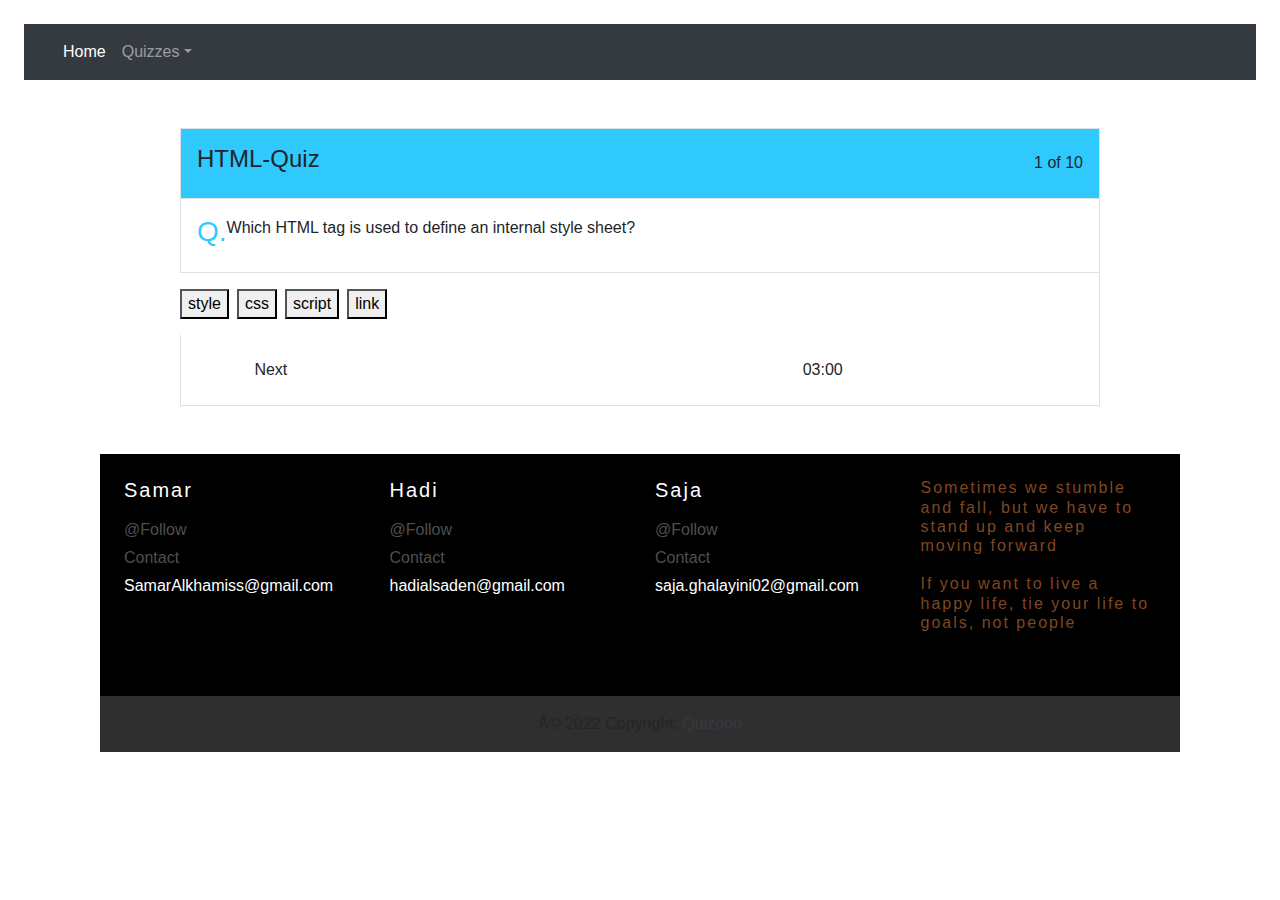
<file: CSS-Quiz/indexCSSQuiz.html>
<!DOCTYPE html>
<html lang="en">
<head>
    <meta charset="UTF-8">
    <meta http-equiv="X-UA-Compatible" content="IE=edge">
    <meta name="viewport" content="width=device-width, initial-scale=1.0">
    <link rel="stylesheet" href="https://cdnjs.cloudflare.com/ajax/libs/font-awesome/4.7.0/css/font-awesome.min.css">
    <link rel="stylesheet" href="https://stackpath.bootstrapcdn.com/bootstrap/4.4.1/css/bootstrap.min.css">

    <title>Document</title>
</head>
<body>
  <div class="m-4">
    <nav class="navbar navbar-expand-lg navbar-dark bg-dark">
        <div class="container-fluid">
            
            <button type="button" class="navbar-toggler" data-bs-toggle="collapse" data-bs-target="#navbarCollapse">
                <span class="navbar-toggler-icon"></span>
            </button>
            <div class="collapse navbar-collapse navbar1" id="navbarCollapse">
                <div class="navbar-nav">
                    <a href="#" class="nav-item nav-link active ">Home</a>
                    
                    <div class="nav-item dropdown">
                        <a href="#" class="nav-link dropdown-toggle " data-bs-toggle="dropdown" >Quizzes</a>
                        <div class="dropdown-menu">
                            <a href="#" class="dropdown-item">HTML</a>
                            <a href="#" class="dropdown-item">CSS</a>
                            <a href="#" class="dropdown-item">JavaScript</a>
                        </div>
                    </div>

                </div>
                
            </div>
        </div>
    </nav>
</div>
  <!-- *******End Navbar******* -->
  <div id="bordeer">
    <div class="container mt-5">
      <div class="d-flex justify-content-center row">
        <div class="col-md-10 col-lg-10">
          <div class="border">
            <div class="question bg- p-3 border-bottom" style="background-color: #00bdfcd0;">
              <div class="d-flex flex-row justify-content-between align-items-center mcq">

                <h4 class="small-nav">HTML-Quiz</h4> <span id="quisnum"></span>

              </div>
            </div>
            <div class="question bg-white p-3 border-bottom">
              <div class="d-flex flex-row align-items-center question-title">
                <h3 style="color: #00bdfcd0;">Q.</h3>
                <div id="QuizContainer">
                  <p id="questions">questions</p>
              </div>
            </div>
          </div>
     
    
        <div class="d-flex flex-row  align-items-center p-3 bg-white" id="AnswersDiv" style="margin-left: -25px;">
          <div class="ans ml-2" >
            <button id="answer1" >answer1</button></div>
         <div class="ans ml-2">
         <button id="answer2" >answer2</button>
        </div>
        <div class="ans ml-2"><button id="answer3" >answer3</button>
        </div>
        <div class="ans ml-2"><button id="answer4" >answer4</button>
        </div></div>
        <div class="d-flex flex-row justify-content-between align-items-center p-3 bg-white">
        <!--**Next button-->
        <button class="btn btn-next col-lg-2" type="submit"><a id="nxtBtn">Next</a></button>
        <div class="col-lg-4">
          <div class="counter"  class="timer" >
            <div><span id="time">03:00</span> </div>
          </div>
        </div></div>
    </div>
   
  </div>
  
</div>


    </div>
    <script src="./appCSSQuiz.js"></script>



  <p id="Timer"></p>


  <!--********Start Footer********-->


  <div class="container my-5">

    <div class="container my-5">

      <footer style="background-color: #000000;">
        <div class="container p-4">
          <div class="row">
            <div class="col-lg-3 col-md-6 mb-4">
              <h5 class="mb-3" style="letter-spacing: 2px; color: #ffffff;">Samar</h5>
              <ul class="list-unstyled mb-0">
                <li class="mb-1">
                  <a href="#!" style="color: #4f4f4f;">@Follow</a>
                </li>
                <li class="mb-1">
                  <a href="#!" style="color: #ee06ff;"><i class="fa-brands fa-linkedin-in"></i></a>
                </li>
                <li class="mb-1">
                  <a href="#!" style="color: #4f4f4f;">Contact</a>
                </li>
                <li>
                  <a href="#!" style="color: #ffffff;">SamarAlkhamiss@gmail.com</a>
                </li>
              </ul>
            </div>
            <div class="col-lg-3 col-md-6 mb-4">
              <h5 class="mb-3" style="letter-spacing: 2px; color: #ffffff;">Hadi</h5>
              <ul class="list-unstyled mb-0">
                <li class="mb-1">
                  <a href="#!" style="color: #4f4f4f;">@Follow</a>
                </li>
                <li class="mb-1">
                  <a href="#!" style="color: #a600c7;"><i class="fa-brands fa-linkedin-in"></i></a>
                </li>
                <li class="mb-1">
                  <a href="#!" style="color: #4f4f4f;">Contact</a>
                </li>
                <li>
                  <a href="#!" style="color: #ffffff;">hadialsaden@gmail.com</a>
                </li>
              </ul>
            </div>
            <div class="col-lg-3 col-md-6 mb-4">
              <h5 class="mb-3" style="letter-spacing: 2px; color: #ffffff;">Saja</h5>
              <ul class="list-unstyled mb-0">
                <li class="mb-1">
                  <a href="#!" style="color: #4f4f4f;">@Follow</a>
                </li>
                <li class="mb-1">
                  <a href="#!" style="color: #610077;"><i class="fa-brands fa-linkedin-in"></i></a>
                </li>
                <li class="mb-1">
                  <a href="#!" style="color: #4f4f4f;">Contact</a>
                </li>
                <li>
                  <a href="#!" style="color: #ffffff;">saja.ghalayini02@gmail.com</a>
                </li>
              </ul>
            </div>
            <div class="col-lg-3 col-md-6 mb-4">
              <h6 class="mb-3" style="letter-spacing: 2px; color: #7f4722;">Sometimes we stumble and fall, but we have to stand up and keep moving forward <br><br>
                  If you want to live a happy life, tie your life to goals, not people</h6>
              <ul class="list-unstyled mb-0">
                <li class="mb-1">
                  <a href="#!" style="color: #4f4f4f;"></a>
                </li>
                <li class="mb-1">
                  <a href="#!" style="color: #4f4f4f;"></a>
                </li>
                <li class="mb-1">
                  <a href="#!" style="color: #4f4f4f;"></a>
                </li>
                <li>
                  <a href="#!" style="color: #4f4f4f;"></a>
                </li>
              </ul>
            </div>
          </div>
        </div>
        <div class="text-center p-3" style="background-color: rgba(233, 233, 233, 0.2);">
          Â© 2022 Copyright:
          <a class="text-dark" href="#">Quizooo</a>
        </div>
        <!-- Copyright -->
      </footer>
    
    </div>
  </body>
  <!--********End Footer********-->
</html>
</file>
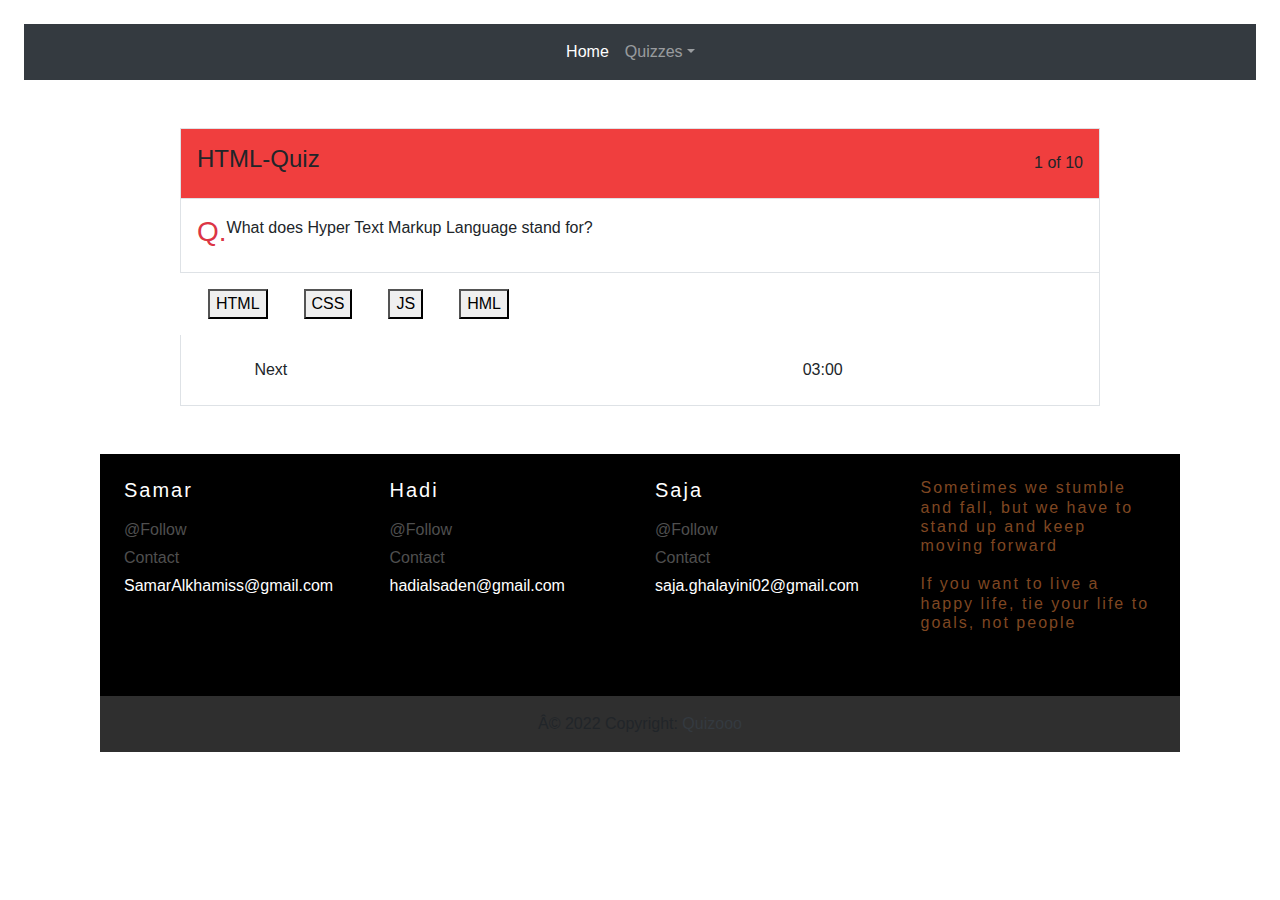
<file: HTML-Quiz/indexHTMLQuiz.html>
<!DOCTYPE html>
<html lang="en">
<head>
    <meta charset="UTF-8">
    <meta http-equiv="X-UA-Compatible" content="IE=edge">
    <meta name="viewport" content="width=device-width, initial-scale=1.0">
    <link rel="stylesheet" href="https://cdnjs.cloudflare.com/ajax/libs/font-awesome/4.7.0/css/font-awesome.min.css">
    <link rel="stylesheet" href="https://stackpath.bootstrapcdn.com/bootstrap/4.4.1/css/bootstrap.min.css">
    <link rel="stylesheet" href="./styleHTMLQuiz.css">
    <title>Document</title>
</head>
<body>
  <div class="m-4">
    <nav class="navbar navbar-expand-lg navbar-dark bg-dark">
        <div class="container-fluid">
            
            <button type="button" class="navbar-toggler" data-bs-toggle="collapse" data-bs-target="#navbarCollapse">
                <span class="navbar-toggler-icon"></span>
            </button>
            <div class="collapse navbar-collapse navbar1" id="navbarCollapse">
                <div class="navbar-nav">
                    <a href="#" class="nav-item nav-link active ">Home</a>
                    
                    <div class="nav-item dropdown">
                        <a href="#" class="nav-link dropdown-toggle " data-bs-toggle="dropdown" >Quizzes</a>
                        <div class="dropdown-menu">
                            <a href="#" class="dropdown-item">HTML</a>
                            <a href="#" class="dropdown-item">CSS</a>
                            <a href="#" class="dropdown-item">JavaScript</a>
                        </div>
                    </div>

                </div>
                
            </div>
        </div>
    </nav>
</div>
  <!-- *******End Navbar******* -->
  <div id="bordeer">
    <div class="container mt-5">
      <div class="d-flex justify-content-center row">
        <div class="col-md-10 col-lg-10">
          <div class="border">
            <div class="question bg- p-3 border-bottom" style="background-color: rgba(236, 19, 19, 0.814);">
              <div class="d-flex flex-row justify-content-between align-items-center mcq">

                <h4 class="small-nav">HTML-Quiz</h4> <span id="quisnum"></span>

              </div>
            </div>
            <div class="question bg-white p-3 border-bottom">
              <div class="d-flex flex-row align-items-center question-title">
                <h3 class="text-danger">Q.</h3>
                <div id="QuizContainer">
                  <p id="questions">questions</p>
              </div>
            </div>
          </div>
     
    
        <div class="d-flex flex-row  align-items-center p-3 bg-white" id="AnswersDiv" style="margin-left: -25px;">
          <div class="ans ml-2" >
            <button id="answer1" >answer1</button></div>
         <div class="ans ml-2">
         <button id="answer2" >answer2</button>
        </div>
        <div class="ans ml-2"><button id="answer3" >answer3</button>
        </div>
        <div class="ans ml-2"><button id="answer4" >answer4</button>
        </div></div>
        <div class="d-flex flex-row justify-content-between align-items-center p-3 bg-white">
        <!--**Next button-->
        <button class="btn btn-next col-lg-2" type="submit"><a id="nxtBtn">Next</a></button>
        <div class="col-lg-4">
          <div class="counter"  class="timer" >
            <div><span id="time">03:00</span> </div>
          </div>
        </div></div>
    </div>
   
  </div>
  
</div>


    </div>
    <script src="./appHTMLQuiz.js"></script>



  <p id="Timer"></p>


  <!--********Start Footer********-->


  <div class="container my-5">

    <div class="container my-5">

      <footer style="background-color: #000000;">
        <div class="container p-4">
          <div class="row">
            <div class="col-lg-3 col-md-6 mb-4">
              <h5 class="mb-3" style="letter-spacing: 2px; color: #ffffff;">Samar</h5>
              <ul class="list-unstyled mb-0">
                <li class="mb-1">
                  <a href="#!" style="color: #4f4f4f;">@Follow</a>
                </li>
                <li class="mb-1">
                  <a href="#!" style="color: #ee06ff;"><i class="fa-brands fa-linkedin-in"></i></a>
                </li>
                <li class="mb-1">
                  <a href="#!" style="color: #4f4f4f;">Contact</a>
                </li>
                <li>
                  <a href="#!" style="color: #ffffff;">SamarAlkhamiss@gmail.com</a>
                </li>
              </ul>
            </div>
            <div class="col-lg-3 col-md-6 mb-4">
              <h5 class="mb-3" style="letter-spacing: 2px; color: #ffffff;">Hadi</h5>
              <ul class="list-unstyled mb-0">
                <li class="mb-1">
                  <a href="#!" style="color: #4f4f4f;">@Follow</a>
                </li>
                <li class="mb-1">
                  <a href="#!" style="color: #a600c7;"><i class="fa-brands fa-linkedin-in"></i></a>
                </li>
                <li class="mb-1">
                  <a href="#!" style="color: #4f4f4f;">Contact</a>
                </li>
                <li>
                  <a href="#!" style="color: #ffffff;">hadialsaden@gmail.com</a>
                </li>
              </ul>
            </div>
            <div class="col-lg-3 col-md-6 mb-4">
              <h5 class="mb-3" style="letter-spacing: 2px; color: #ffffff;">Saja</h5>
              <ul class="list-unstyled mb-0">
                <li class="mb-1">
                  <a href="#!" style="color: #4f4f4f;">@Follow</a>
                </li>
                <li class="mb-1">
                  <a href="#!" style="color: #610077;"><i class="fa-brands fa-linkedin-in"></i></a>
                </li>
                <li class="mb-1">
                  <a href="#!" style="color: #4f4f4f;">Contact</a>
                </li>
                <li>
                  <a href="#!" style="color: #ffffff;">saja.ghalayini02@gmail.com</a>
                </li>
              </ul>
            </div>
            <div class="col-lg-3 col-md-6 mb-4">
              <h6 class="mb-3" style="letter-spacing: 2px; color: #7f4722;">Sometimes we stumble and fall, but we have to stand up and keep moving forward <br><br>
                  If you want to live a happy life, tie your life to goals, not people</h6>
              <ul class="list-unstyled mb-0">
                <li class="mb-1">
                  <a href="#!" style="color: #4f4f4f;"></a>
                </li>
                <li class="mb-1">
                  <a href="#!" style="color: #4f4f4f;"></a>
                </li>
                <li class="mb-1">
                  <a href="#!" style="color: #4f4f4f;"></a>
                </li>
                <li>
                  <a href="#!" style="color: #4f4f4f;"></a>
                </li>
              </ul>
            </div>
          </div>
        </div>
        <div class="text-center p-3" style="background-color: rgba(233, 233, 233, 0.2);">
          Â© 2022 Copyright:
          <a class="text-dark" href="#">Quizooo</a>
        </div>
        <!-- Copyright -->
      </footer>
    
    </div>
  </body>
  <!--********End Footer********-->
</html>
</file>
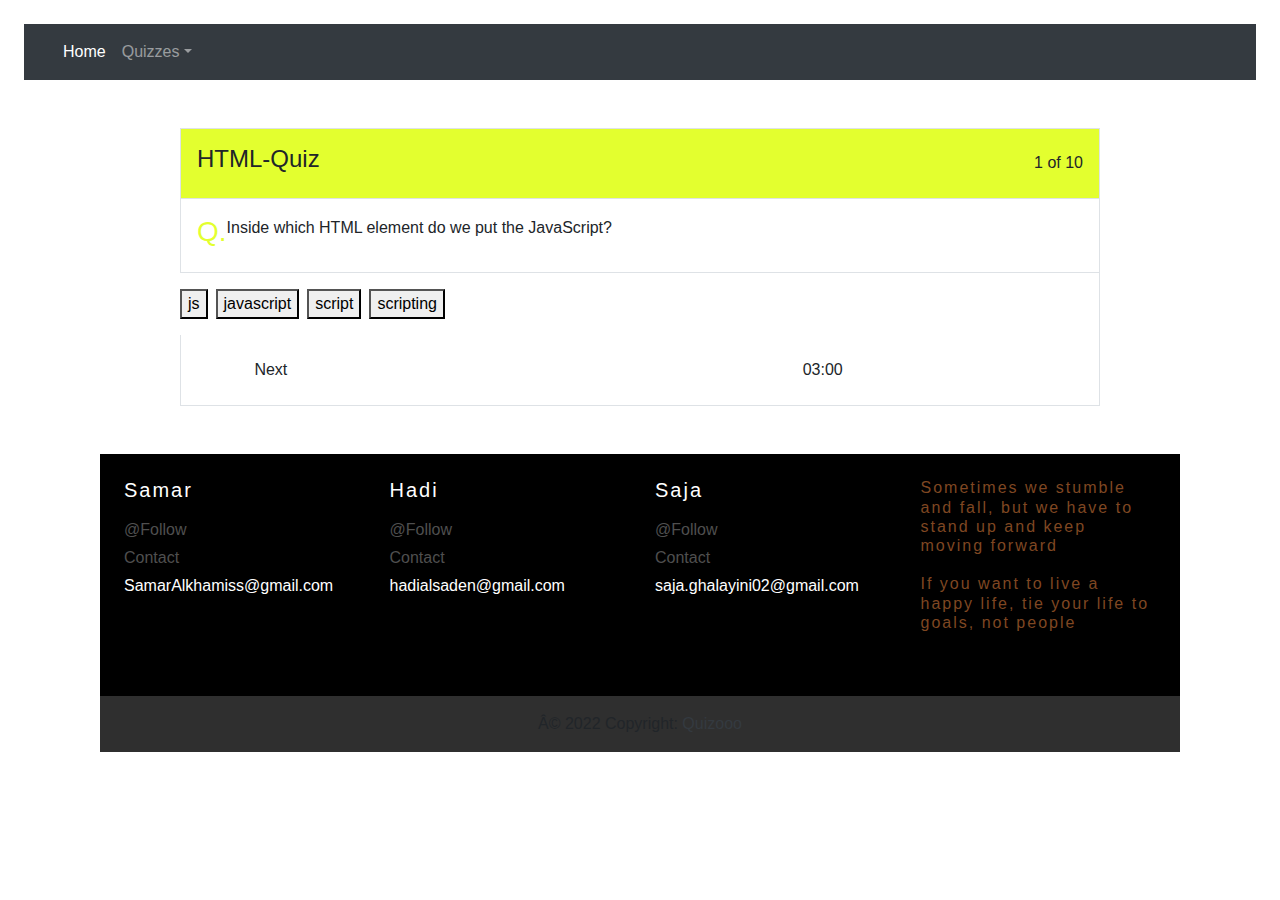
<file: JS-Quiz/indexJSQuiz.html>
<!DOCTYPE html>
<html lang="en">
<head>
    <meta charset="UTF-8">
    <meta http-equiv="X-UA-Compatible" content="IE=edge">
    <meta name="viewport" content="width=device-width, initial-scale=1.0">
    <link rel="stylesheet" href="https://cdnjs.cloudflare.com/ajax/libs/font-awesome/4.7.0/css/font-awesome.min.css">
    <link rel="stylesheet" href="https://stackpath.bootstrapcdn.com/bootstrap/4.4.1/css/bootstrap.min.css">
   
    <title>Document</title>
</head>
<body>
  <div class="m-4">
    <nav class="navbar navbar-expand-lg navbar-dark bg-dark">
        <div class="container-fluid">
            
            <button type="button" class="navbar-toggler" data-bs-toggle="collapse" data-bs-target="#navbarCollapse">
                <span class="navbar-toggler-icon"></span>
            </button>
            <div class="collapse navbar-collapse navbar1" id="navbarCollapse">
                <div class="navbar-nav">
                    <a href="#" class="nav-item nav-link active ">Home</a>
                    
                    <div class="nav-item dropdown">
                        <a href="#" class="nav-link dropdown-toggle " data-bs-toggle="dropdown" >Quizzes</a>
                        <div class="dropdown-menu">
                            <a href="#" class="dropdown-item">HTML</a>
                            <a href="#" class="dropdown-item">CSS</a>
                            <a href="#" class="dropdown-item">JavaScript</a>
                        </div>
                    </div>

                </div>
                
            </div>
        </div>
    </nav>
</div>
  <!-- *******End Navbar******* -->
  <div id="bordeer">
    <div class="container mt-5">
      <div class="d-flex justify-content-center row">
        <div class="col-md-10 col-lg-10">
          <div class="border">
            <div class="question bg- p-3 border-bottom" style="background-color: #ddff00d0;">
              <div class="d-flex flex-row justify-content-between align-items-center mcq">

                <h4 class="small-nav">HTML-Quiz</h4> <span id="quisnum"></span>

              </div>
            </div>
            <div class="question bg-white p-3 border-bottom">
              <div class="d-flex flex-row align-items-center question-title">
                <h3 style="color: #ddff00d0;">Q.</h3>
                <div id="QuizContainer">
                  <p id="questions">questions</p>
              </div>
            </div>
          </div>
     
    
        <div class="d-flex flex-row  align-items-center p-3 bg-white" id="AnswersDiv" style="margin-left: -25px;">
          <div class="ans ml-2" >
            <button id="answer1" >answer1</button></div>
         <div class="ans ml-2">
         <button id="answer2" >answer2</button>
        </div>
        <div class="ans ml-2"><button id="answer3" >answer3</button>
        </div>
        <div class="ans ml-2"><button id="answer4" >answer4</button>
        </div></div>
        <div class="d-flex flex-row justify-content-between align-items-center p-3 bg-white">
        <!--**Next button-->
        <button class="btn btn-next col-lg-2" type="submit"><a id="nxtBtn">Next</a></button>
        <div class="col-lg-4">
          <div class="counter"  class="timer" >
            <div><span id="time">03:00</span> </div>
          </div>
        </div></div>
    </div>
   
  </div>
  
</div>


    </div>
    <script src="./appJSQuiz.js"></script>



  <p id="Timer"></p>


  <!--********Start Footer********-->


  <div class="container my-5">

    <div class="container my-5">

      <footer style="background-color: #000000;">
        <div class="container p-4">
          <div class="row">
            <div class="col-lg-3 col-md-6 mb-4">
              <h5 class="mb-3" style="letter-spacing: 2px; color: #ffffff;">Samar</h5>
              <ul class="list-unstyled mb-0">
                <li class="mb-1">
                  <a href="#!" style="color: #4f4f4f;">@Follow</a>
                </li>
                <li class="mb-1">
                  <a href="#!" style="color: #ee06ff;"><i class="fa-brands fa-linkedin-in"></i></a>
                </li>
                <li class="mb-1">
                  <a href="#!" style="color: #4f4f4f;">Contact</a>
                </li>
                <li>
                  <a href="#!" style="color: #ffffff;">SamarAlkhamiss@gmail.com</a>
                </li>
              </ul>
            </div>
            <div class="col-lg-3 col-md-6 mb-4">
              <h5 class="mb-3" style="letter-spacing: 2px; color: #ffffff;">Hadi</h5>
              <ul class="list-unstyled mb-0">
                <li class="mb-1">
                  <a href="#!" style="color: #4f4f4f;">@Follow</a>
                </li>
                <li class="mb-1">
                  <a href="#!" style="color: #a600c7;"><i class="fa-brands fa-linkedin-in"></i></a>
                </li>
                <li class="mb-1">
                  <a href="#!" style="color: #4f4f4f;">Contact</a>
                </li>
                <li>
                  <a href="#!" style="color: #ffffff;">hadialsaden@gmail.com</a>
                </li>
              </ul>
            </div>
            <div class="col-lg-3 col-md-6 mb-4">
              <h5 class="mb-3" style="letter-spacing: 2px; color: #ffffff;">Saja</h5>
              <ul class="list-unstyled mb-0">
                <li class="mb-1">
                  <a href="#!" style="color: #4f4f4f;">@Follow</a>
                </li>
                <li class="mb-1">
                  <a href="#!" style="color: #610077;"><i class="fa-brands fa-linkedin-in"></i></a>
                </li>
                <li class="mb-1">
                  <a href="#!" style="color: #4f4f4f;">Contact</a>
                </li>
                <li>
                  <a href="#!" style="color: #ffffff;">saja.ghalayini02@gmail.com</a>
                </li>
              </ul>
            </div>
            <div class="col-lg-3 col-md-6 mb-4">
              <h6 class="mb-3" style="letter-spacing: 2px; color: #7f4722;">Sometimes we stumble and fall, but we have to stand up and keep moving forward <br><br>
                  If you want to live a happy life, tie your life to goals, not people</h6>
              <ul class="list-unstyled mb-0">
                <li class="mb-1">
                  <a href="#!" style="color: #4f4f4f;"></a>
                </li>
                <li class="mb-1">
                  <a href="#!" style="color: #4f4f4f;"></a>
                </li>
                <li class="mb-1">
                  <a href="#!" style="color: #4f4f4f;"></a>
                </li>
                <li>
                  <a href="#!" style="color: #4f4f4f;"></a>
                </li>
              </ul>
            </div>
          </div>
        </div>
        <div class="text-center p-3" style="background-color: rgba(233, 233, 233, 0.2);">
          Â© 2022 Copyright:
          <a class="text-dark" href="#">Quizooo</a>
        </div>
        <!-- Copyright -->
      </footer>
    
    </div>
  </body>
  <!--********End Footer********-->
</html>
</file>
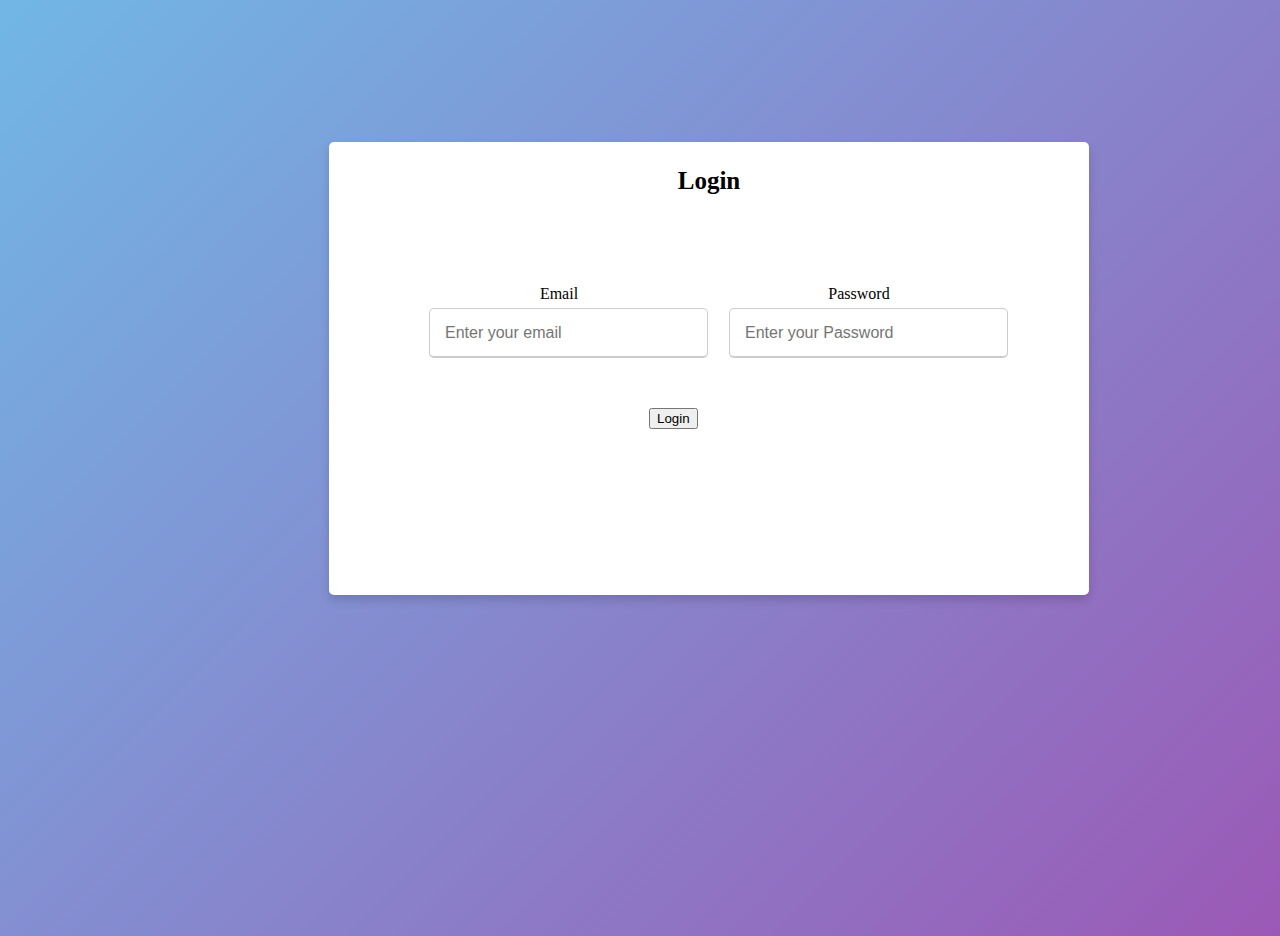
<file: Login/indexLogin.html>
<!DOCTYPE html>
<html lang="en">

<head>
  <meta charset="UTF-8">
  <meta http-equiv="X-UA-Compatible" content="IE=edge">
  <meta name="viewport" content="width=device-width, initial-scale=1.0">
  <title>Document</title>
  <link rel="stylesheet" href="./styleLogin.css" />
</head>

<body>

<div class="container">
  <div class="title"><b> Login</b></div>
  <div class="content">
    <form action="#" id="regs_form">
      <div class="feilds">
        <div class="user-details">
          <div class="input-box">
            <span class="details">Email</span>
            <input type="email" name="email" id="email" placeholder="Enter your email" required>
            <span id="email-error"></span>
          </div>

          <div class="input-box">
            <span class="details">Password</span>
            <input type="password" name="password" id="password" placeholder="Enter your Password"
              pattern="(?=.*\d)(?=.*[a-z])(?=.*[A-Z]).{8,}"
              title="Must contain at least one number and one uppercase and lowercase letter, and at least 8 or more characters"
              required>
              <span id="Password-error"></span>
          </div>

          <div class="button">
            <button id="submit" type="button" onclick="GetDataFromLocalStorage()">Login</button>
          </div>

        </div>
      </div>
    </form>
    </div>
    </div>
</body>
<script src="./appLogin.js"></script>

</html>
</file>
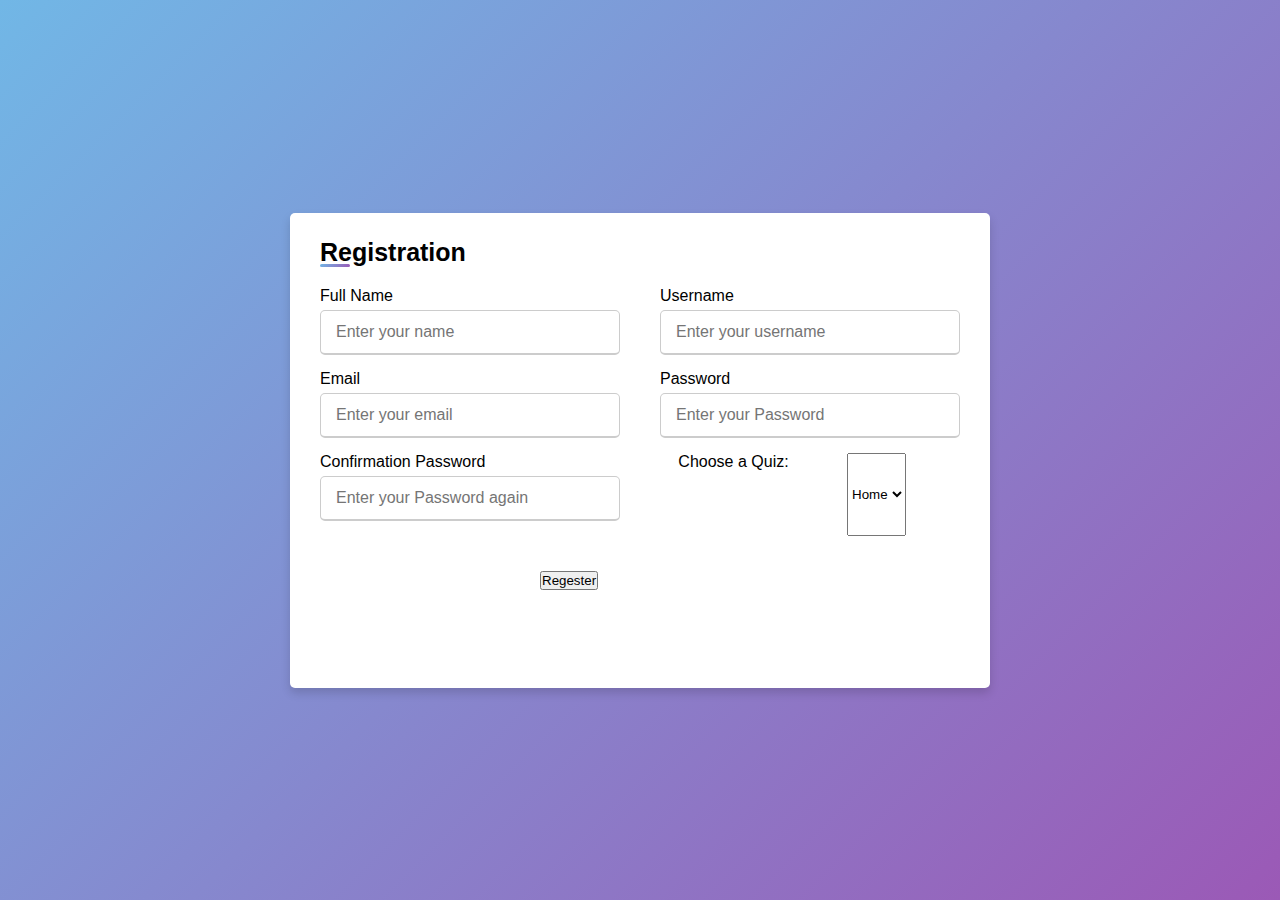
<file: Registration/indexRegistration.html>
<!DOCTYPE html>
<html lang="en">

<head>
  <meta charset="UTF-8">
  <meta http-equiv="X-UA-Compatible" content="IE=edge">
  <meta name="viewport" content="width=device-width, initial-scale=1.0">
  <title>Document</title>
  <link rel="stylesheet" href="./stlyeRegistration.css" />
</head>

<body>
  <div class="container">
    <!-- <nav>
      <div id="navBar">
        <a href="" style="text-decoration:none; color: black; margin:0 25px " id="Home">Home</a>
        <!-- ************** -->
    <!-- 
        <div class="dropdown">
          <span>Quizzes<i class="fa-solid fa-circle-chevron-down"></i></span>
          <div class="dropdown-content">
            <a href="">
              <p style="color: black;"><i class="fa-brands fa-html5"></i>HTML</p>
            </a>
            <a href="">
              <p style="color: black;"><i class="fa-brands fa-css3-alt"></i> CSS</p>
            </a>
            <a href="">
              <p style="color: black;"><i class="fa-brands fa-js"></i>Javascript</p>
            </a>
          </div>
        </div>
       
    </nav> -->
    <div class="title"><b>Registration</b></div>
    <div class="content">
      <form action="#" id="regs_form">
        <div class="feilds">
          <div class="user-details">
            <div class="input-box">
              <span class="details">Full Name</span>
              <input type="text" name="fname" id="fname" placeholder="Enter your name" required>
              <span id="fname-error"></span>
            </div>

            <div class="input-box">
              <span class="details">Username</span>
              <input type="text" placeholder="Enter your username" name="Uname" id="Uname" required>
              <span id="Uname-error"></span>
            </div>

            <div class="input-box">
              <span class="details">Email</span>
              <input type="email" name="email" id="email" placeholder="Enter your email" required>
              <span id="email-error"></span>
            </div>

            <div class="input-box">
              <span class="details">Password</span>
              <input type="password" name="password" id="password" placeholder="Enter your Password"
                pattern="(?=.*\d)(?=.*[a-z])(?=.*[A-Z]).{8,}"
                title="Must contain at least one number and one uppercase and lowercase letter, and at least 8 or more characters"
                required>
            </div>

            <div class="input-box">
              <span class="details">Confirmation Password</span>
              <input type="password" name="spassword" id="spassword" placeholder="Enter your Password again" required>
              <span id="password-error"></span>
            </div>


            <div id="message">
              <p id="letter" class="invalid">A <b>lowercase</b> letter</p>
              <p id="capital" class="invalid">A <b>capital (uppercase)</b> letter</p>
              <p id="number" class="invalid">A <b>number</b></p>
              <p id="length" class="invalid">Minimum <b>8 characters</b></p>
 </div>
              <label for="cars">Choose a Quiz:</label>
 
<select id="cars" style="    margin-right: 54px;">
  <option value="volvo">Home</option>
  <option value="saab">HTML</option>
  <option value="opel">CSS</option>
  <option value="audi">JS</option>
</select>

          
            <div class="button">
              <button type="submit"><a id="link" target="_blank" >Regester</a></button>
            </div>


      </form>
    </div>
  </div>

</body>

<script src="./appRegistration.js"></script>

</html>
</file>
<file: HTML-Quiz/styleHTMLQuiz.css>
body
{
  background-color: rgba(255, 255, 255, 0.83)
}

#result{
  margin-left: 40%;
}
@media only screen and (max-width: 320px)
 {
  body 
  {
    background-color: white;
  }
}


/**Navbar**/

#navBar
{
  background-color: #facdafb6;
  width: 100%;
  height: 40px;
  text-align: center;
}

.dropdown 
{
position: relative;
display: inline-block;
}

.dropdown-content
{
display: none;
position: absolute;
background-color: #f9f9f9;
min-width: 160px;
box-shadow: 0px 8px 16px 0px rgba(0,0,0,0.2);
padding: 12px 16px;
z-index: 1;
}

.dropdown:hover .dropdown-content
{
display: block;
}

@media only screen and (max-width: 320px)
 {
  #navBar
  {
    font-size:10vw;
  }
}



/**Main**/

.border
{
  border: 10px solid black;
}

label.radio 
{
  cursor: pointer
}

label.radio input 
{
  position: absolute;
  top: 0;
  left: 0;
  visibility: hidden;
  pointer-events: none
}

label.radio span 
{
  padding: 4px 0px;
  border: 1px solid rgba(236, 19, 19, 0.814);
  display: inline-block;
  color: rgba(236, 19, 19, 0.814);
  width: 100px;
  text-align: center;
  border-radius: 3px;
  margin-top: 7px;
  text-transform: uppercase
}

label.radio input:checked+span 
{
  border-color: rgba(236, 19, 19, 0.814);
  background-color: rgba(236, 19, 19, 0.814);
  color: rgb(255, 255, 255)
}

.ans 
{
  margin-left: 36px !important
}

.btn:focus 
{
  outline: 0 !important;
  box-shadow: none !important
}

.btn:active 
{
  outline: 0 !important;
  box-shadow: none !important
}
.navbar1
{
    margin-left:43%;
    text-align: center;

}


@media only screen and (max-width: 320px)
 {
  .border
  {
    font-size:5vw;
  }
}
 

/**Fotter Navbar**/



@media only screen and (max-width: 320px)
 {
  .mar
  {
    font-size:9vw;
  }
}
</file>
<file: Login/styleLogin.css>
#navBar{
    background-color: #facdafb6;
    width: 100%;
    height: 40px;
    text-align: center;
  }
  .dropdown {
  position: relative;
  display: inline-block;
  }
  .dropdown-content {
  display: none;
  position: absolute;
  background-color: #f9f9f9;
  min-width: 160px;
  box-shadow: 0px 8px 16px 0px rgba(0,0,0,0.2);
  padding: 12px 16px;
  z-index: 1;
  }
  .dropdown:hover .dropdown-content {
  display: block;
  }
  
  body{
    height: 100vh;
  justify-content: center;
  align-items: center;
  padding: 10px;
    background: linear-gradient(135deg, #71b7e6, #9b59b6);
  }
  
  .container{
    margin-top: 10%;
    margin-left: 25%;
    text-align: center;
    max-width: 700px;
    width: 100%;
    background-color: #fff;
    padding: 25px 30px;
    border-radius: 5px;
    box-shadow: 0 5px 10px rgba(0,0,0,0.15);
    }
    .container .title{
    font-size: 25px;
    font-weight: 500;
    position: relative;
    }
    .container .title::before{
    content: "";
    position: absolute;
    left: 0;
    bottom: 0;
    height: 3px;
    width: 30px;
    border-radius: 5px;
    /* background: linear-gradient(135deg, #71b7e6, #9b59b6); */
    }
    form{
      padding :10%;
    }
    .content form .user-details{
    display: flex;
    flex-wrap: wrap;
    justify-content: space-between;
    margin: 20px 0 12px 0;
    }
    form .user-details .input-box{
    margin-bottom: 15px;
    width: calc(100% / 2 - 20px);
    }
    form .input-box span.details{
    display: block;
    font-weight: 500;
    margin-bottom: 5px;
    }
    .user-details .input-box input{
    height: 45px;
    width: 100%;
    outline: none;
    font-size: 16px;
    border-radius: 5px;
    padding-left: 15px;
    border: 1px solid #ccc;
    border-bottom-width: 2px;
    transition: all 0.3s ease;
    }
    .user-details .input-box input:focus,
    .user-details .input-box input:valid{
    border-color: #9b59b6;
    }
    form .gender-details .gender-title{
    font-size: 20px;
    font-weight: 500;
    }
    form .category{
     display: flex;
     width: 80%;
     margin: 14px 0 ;
     justify-content: space-between;
    }
    form .category label{
     display: flex;
     align-items: center;
     cursor: pointer;
    }
    form .category label .dot{
    height: 18px;
    width: 18px;
    border-radius: 50%;
    margin-right: 10px;
    background: #d9d9d9;
    border: 5px solid transparent;
    transition: all 0.3s ease;
    }
    #dot-1:checked ~ .category label .one,
    #dot-2:checked ~ .category label .two,
    #dot-3:checked ~ .category label .three{
     background: #9b59b6;
     border-color: #d9d9d9;
    }
    form input[type="radio"]{
     display: none;
    }
    
    form .button{
     height: 45px;
     margin: 35px 220px;
    
    }
    form .button input{
     height: 100%;
     width: 100%;
     border-radius: 5px;
     border: none;
     color: #fff;
     font-size: 18px;
     font-weight: 500;
     letter-spacing: 1px;
     cursor: pointer;
     transition: all 0.3s ease;
     background: linear-gradient(135deg, #71b7e6, #9b59b6);
    }
    form .button input:hover{
    /* transform: scale(0.99); */
    background: linear-gradient(-135deg, #71b7e6, #9b59b6);
    }
    @media(max-width: 584px){
    .container{
    max-width: 100%;
    }
    form .user-details .input-box{
      margin-bottom: 15px;
      width: 100%;
    }
    form .category{
      width: 100%;
    }
    .content form .user-details{
      max-height: 300px;
      overflow-y: scroll;
    }
    .user-details::-webkit-scrollbar{
      width: 5px;
    }
    }
</file>
<file: Registration/stlyeRegistration.css>
* {
    margin: 0;
    padding: 0;
    box-sizing: border-box;
    font-family: 'Poppins', sans-serif;
  }
  #navBar{
    background-color: #facdafb6;
    width: 100%;
    height: 40px;
    text-align: center;
}
.dropdown {
  position: relative;
  display: inline-block;
}

.dropdown-content {
  display: none;
  position: absolute;
  background-color: #f9f9f9;
  min-width: 160px;
  box-shadow: 0px 8px 16px 0px rgba(0,0,0,0.2);
  padding: 12px 16px;
  z-index: 1;
}

.dropdown:hover .dropdown-content {
  display: block;
}

  body{
height: 100vh;
display: flex;
justify-content: center;
align-items: center;
padding: 10px;
background: linear-gradient(135deg, #71b7e6, #9b59b6);
}
.container{
max-width: 700px;
width: 100%;
background-color: #fff;
padding: 25px 30px;
border-radius: 5px;
box-shadow: 0 5px 10px rgba(0,0,0,0.15);
}
.container .title{
font-size: 25px;
font-weight: 500;
position: relative;
}
.container .title::before{
content: "";
position: absolute;
left: 0;
bottom: 0;
height: 3px;
width: 30px;
border-radius: 5px;
background: linear-gradient(135deg, #71b7e6, #9b59b6);
}
.content form .user-details{
display: flex;
flex-wrap: wrap;
justify-content: space-between;
margin: 20px 0 12px 0;
}
form .user-details .input-box{
margin-bottom: 15px;
width: calc(100% / 2 - 20px);
}
form .input-box span.details{
display: block;
font-weight: 500;
margin-bottom: 5px;
}
.user-details .input-box input{
height: 45px;
width: 100%;
outline: none;
font-size: 16px;
border-radius: 5px;
padding-left: 15px;
border: 1px solid #ccc;
border-bottom-width: 2px;
transition: all 0.3s ease;
}
.user-details .input-box input:focus,
.user-details .input-box input:valid{
border-color: #9b59b6;
}
form .gender-details .gender-title{
font-size: 20px;
font-weight: 500;
}
form .category{
 display: flex;
 width: 80%;
 margin: 14px 0 ;
 justify-content: space-between;
}
form .category label{
 display: flex;
 align-items: center;
 cursor: pointer;
}
form .category label .dot{
height: 18px;
width: 18px;
border-radius: 50%;
margin-right: 10px;
background: #d9d9d9;
border: 5px solid transparent;
transition: all 0.3s ease;
}
#dot-1:checked ~ .category label .one,
#dot-2:checked ~ .category label .two,
#dot-3:checked ~ .category label .three{
 background: #9b59b6;
 border-color: #d9d9d9;
}
form input[type="radio"]{
 display: none;
}

form .button{
 height: 45px;
 margin: 35px 220px;

}
form .button input{
 height: 100%;
 width: 100%;
 border-radius: 5px;
 border: none;
 color: #fff;
 font-size: 18px;
 font-weight: 500;
 letter-spacing: 1px;
 cursor: pointer;
 transition: all 0.3s ease;
 background: linear-gradient(135deg, #71b7e6, #9b59b6);
}
form .button input:hover{
/* transform: scale(0.99); */
background: linear-gradient(-135deg, #71b7e6, #9b59b6);
}
@media(max-width: 584px){
.container{
max-width: 100%;
}
form .user-details .input-box{
  margin-bottom: 15px;
  width: 100%;
}
form .category{
  width: 100%;
}
.content form .user-details{
  max-height: 300px;
  overflow-y: scroll;
}
.user-details::-webkit-scrollbar{
  width: 5px;
}
}
/* pass design*/
#message {
display:none;
background: #f1f1f1;
margin-top: 5px ;
margin-right:5px;
}

#message p {
padding: 3px 20px ;
font-size: 15px;
}

/* Add a green text color and a checkmark when the requirements are right */
.valid {
color: green;
}

.valid:before {
left: -10px;
content: "✔";
}

/* Add a red text color and an "x" when the requirements are wrong */
.invalid {
color: red;
}

.invalid:before {
position: relative;
left: -10px;
content: "✖";
}
/* footer*/
.footer-distributed{
    background:#facdafb6;
    width: 100%;
    text-align: left;
    padding: 2% 10%;
  color: #000000;
  margin-top: 5%;
  }
  
  .footer-distributed .footer-left,
  .footer-distributed .footer-center,
  .footer-distributed .footer-right{
    display: inline-block;
    vertical-align: top;
  
  }
  
  .footer-distributed .footer-left{
    width: 40%;
  }
  
  .footer-distributed .footer-center{
    width: 35%;
  }
  
  
  .footer-distributed .footer-right{
    text-align: center;
    width: 20%;
   
    font-size: 19px;
  } 
  
@media(max-width: 459px){
.container .content .category{
  flex-direction: column;
}

}
</file>
